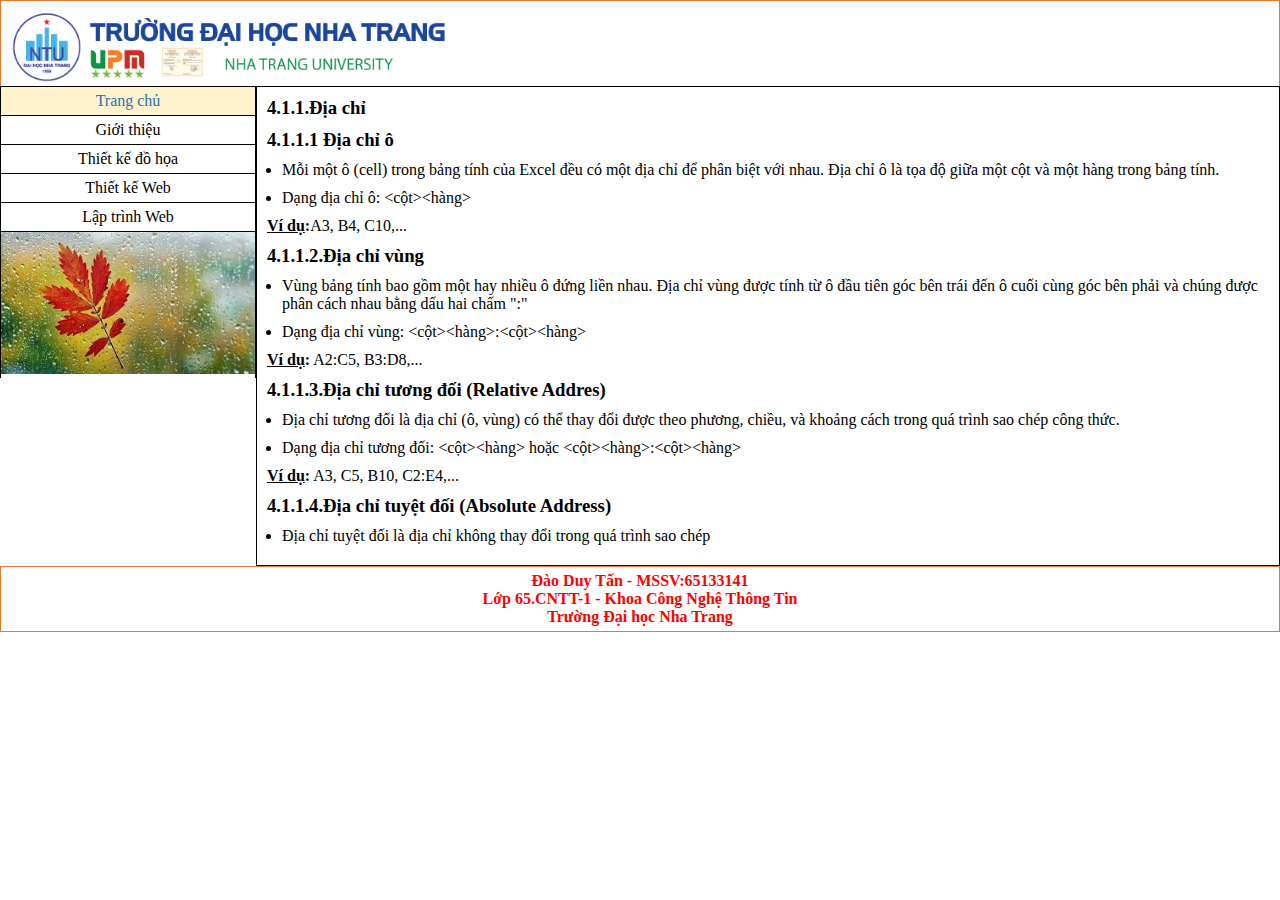
<file: ThucHanh/Lab1/bai3.html>
<!DOCTYPE html>
<html lang="en">
<head>
    <meta charset="UTF-8">
    <meta name="viewport" content="width=device-width, initial-scale=1.0">
    <title>Bài 3</title>
    <link rel="stylesheet" href="./bai3.css">
</head>
<body>
    <!-- vùng header -->
    <div class="header">
        <img src="images/logo.png" alt="Logo Nha Trang University"><!-- alt là ghi chú cho hình ảnh -->
    </div>
    <div class="body">
        <div class="left">
            <!-- cột trái -->
             <ul class="menu">
                <li> <a href="#">Trang chủ</a> </li>
                <li><a href="#">Giới thiệu</a></li>
                <li><a href="#">Thiết kế đồ họa</a></li>
                <li><a href="#">Thiết kế Web</a></li>
                <li><a href="#">Lập trình Web</a></li>
                
             </ul>
             <img src="images/laphong.jpg" alt="" width="100%">
             

        </div>
        <div class="right">
            <!-- cột phải -->
             <h3>4.1.1.Địa chỉ</h3>
             <h3>4.1.1.1 Địa chỉ ô</h3>
             <ul>
                <li>Mỗi một ô (cell) trong bảng tính của Excel đều có một địa chỉ để phân biệt với nhau. Địa chỉ ô là tọa độ giữa một cột và một hàng trong bảng tính.</li>
                <li>Dạng địa chỉ ô: &lt;cột&gt;&lt;hàng&gt;</li>
             </ul>
             <p style="padding-bottom: 10px;"><b><u>Ví dụ</u>:</b>A3, B4, C10,...</p>
             <h3>4.1.1.2.Địa chỉ vùng</h3>
             <ul>
                <li>Vùng bảng tính bao gồm một hay nhiều ô đứng liền nhau. Địa chỉ vùng được tính từ ô đầu tiên góc bên trái đến ô cuối cùng góc bên phải và chúng được phân cách nhau bằng dấu hai chấm ":" </li>
                <li>Dạng địa chỉ vùng: &lt;cột&gt;&lt;hàng&gt;:&lt;cột&gt;&lt;hàng&gt; </li>
             </ul>
             <p style="padding-bottom: 10px;"><b><u>Ví dụ</u>:</b> A2:C5, B3:D8,...</p>
             <h3>4.1.1.3.Địa chỉ tương đối (Relative Addres) </h3>
             <ul>
                <li>Địa chỉ tương đối là địa chỉ (ô, vùng) có thể thay đổi được theo phương, chiều, và khoảng cách trong quá trình sao chép công thức.</li>
                <li>Dạng địa chỉ tương đối:        &lt;cột&gt;&lt;hàng&gt; hoặc &lt;cột&gt;&lt;hàng&gt;:&lt;cột&gt;&lt;hàng&gt;</li>
             </ul>
             <p style="padding-bottom: 10px;"><b><u>Ví dụ</u>:</b> A3, C5, B10, C2:E4,...</p>
             <h3>4.1.1.4.Địa chỉ tuyệt đối (Absolute Address)</h3>
             <ul>
                <li>Địa chỉ tuyệt đối là địa chỉ không thay đổi trong quá trình sao chép</li>
             </ul>
            <!-- hủy chia cột -->
        </div><!-- Hết vùng body -->
        <div class="clear"></div>
    </div>
    <div class="footer">
        <!-- Vùng chân trang -->
         <footer>
            <p >
                <b>Đào Duy Tấn - MSSV:65133141</b><br>
                <b>Lớp 65.CNTT-1 - Khoa Công Nghệ Thông Tin</b><br>
                <b>Trường Đại học Nha Trang</b></p>
         </footer>
    </div>
</body>
</html>
</file>
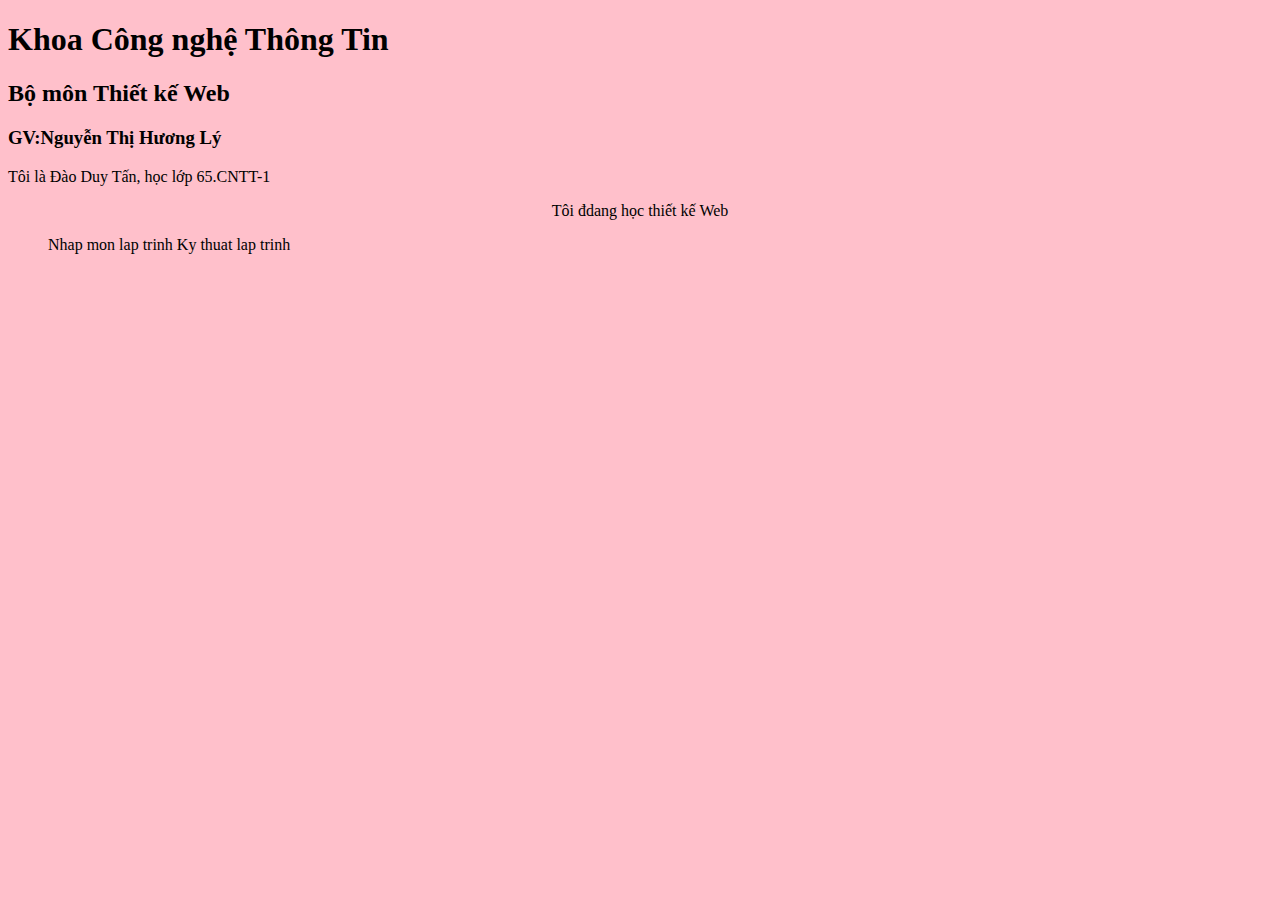
<file: ViDu/Tuan1/vd1.html>
<!DOCTYPE html>
<html lang="en">
<head>
    <meta charset="UTF-8">
    <meta name="viewport" content="width=device-width, initial-scale=1.0">
    <title>Trường Đại học Nha Trang</title>
</head>
<body bgcolor="pink">
    <h1>Khoa Công nghệ Thông Tin</h1>
    <h2>Bộ môn Thiết kế Web</h2>
    <h3>GV:Nguyễn Thị Hương Lý</h3>
     <p>Tôi là Đào Duy Tấn, học lớp 65.CNTT-1</p>   
     <p style = "text-align: center;">Tôi đdang học thiết kế Web</p>

     <li>
        <ol>Nhap mon lap trinh
            Ky thuat lap trinh
        </ol>
     </li>
</body>
</html>
</file>
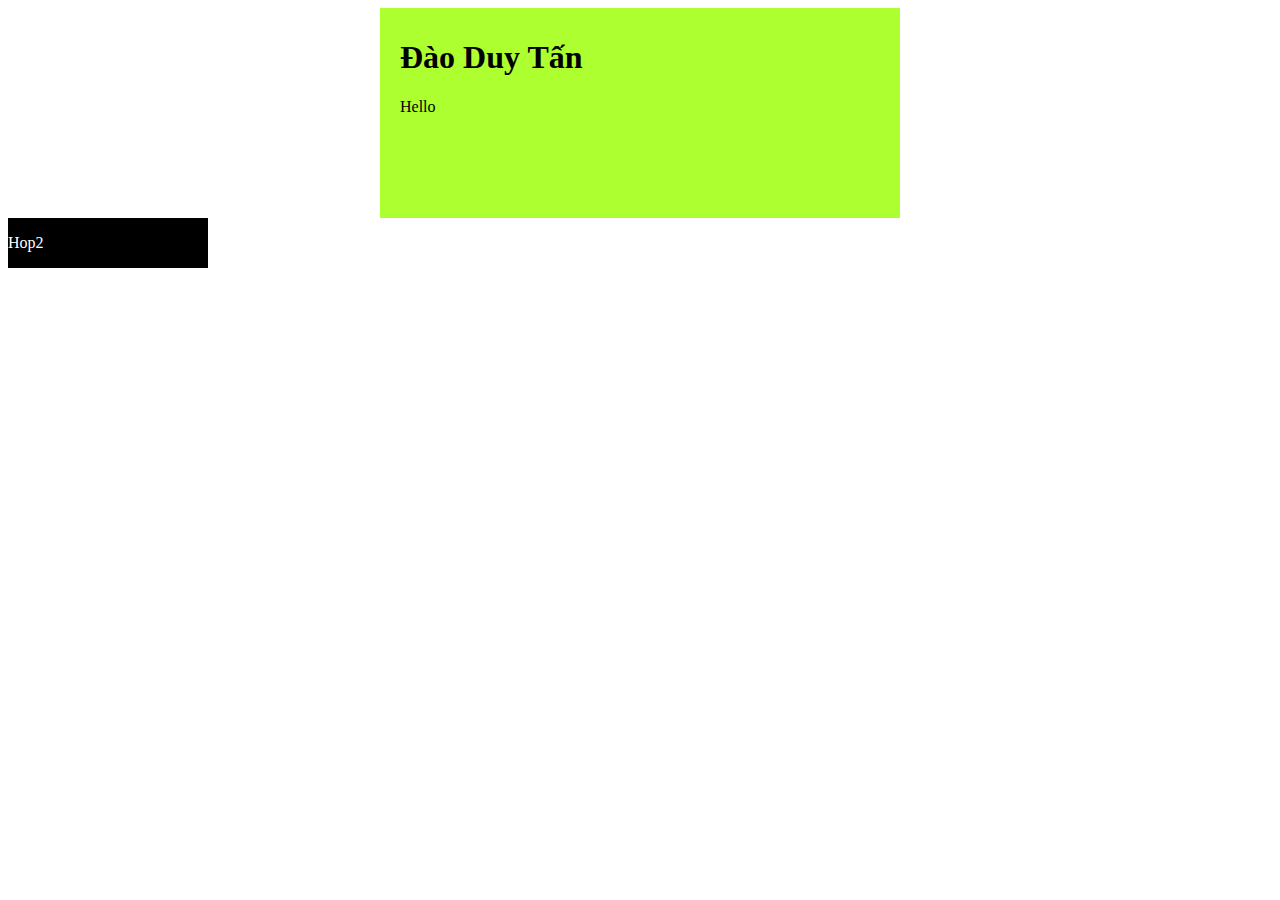
<file: ViDu/Tuan3/vidu1.html>
<!DOCTYPE html>
<html lang="en">
<head>
    <meta charset="UTF-8">
    <title>Vi du 1</title>
    <meta name="viewport" content="width=device-width, initial-scale=1.0">
    <link rel = "stylesheet" type = "text/css" href="vidu1.css">
</head>
<body>
    <div class="box1">
        <div class="content">
            <h1>Đào Duy Tấn</h1>
            <p>Hello</p>
        </div>
    </div>
    <div class="box2">
        <p>Hop2</p>
    </div>
</body>
</html>
</file>
<file: ThucHanh/Lab1/bai3.css>
*{
    margin: 0px;
    padding: 0px;
    box-sizing: border-box;
}

.left{
    width: 20%;
    float: left;
    border: 1px solid black;
    border-bottom: none;
}

.right{
    width: 80%;
    float: left;
    border: 1px solid black;
    padding: 10px;
}
.right ul{
    margin-left: 15px;
}
.right ul li, .right h3{
    padding-bottom: 10px;
}
.clear{
    clear: both;
}
.header img{
    width: 40%;
    margin-top: 10px;
    margin-left: 10px;
    
}
.header{
    border: 1px solid #EC782A;
    border-bottom: none;
}
.menu li{
    list-style-type: none; /*xóa dấu chấm*/
    padding: 5px;
    border-bottom: 1px solid black;
    text-align: center;
}
.menu li a{
    color: black;
    text-decoration: none;
}
.menu li:first-child {/*truy xuất vào thẻ con đầu tiên*/
    background-color: #FFF2CC;
}
.menu li:first-child a{
    color:#2872B5;
}
.footer{
    text-align: center;
    color: red;
    padding: 5px;
    border: 1px solid #EC782A;
}
</file>
<file: ViDu/Tuan3/vidu1.css>
.box1{
    width: 500px;
    background-color: greenyellow;
    height: 200px;
    margin: 0 auto;
    padding-top: 10px;
    padding-left: 20px;



}
/* .content{
    background-color: pink;
    width: 70%;
    height: 100px;
} */
.box2{
    float:left;
    width: 200px;
    background-color: black;
    color: #FFF;
}
</file>
